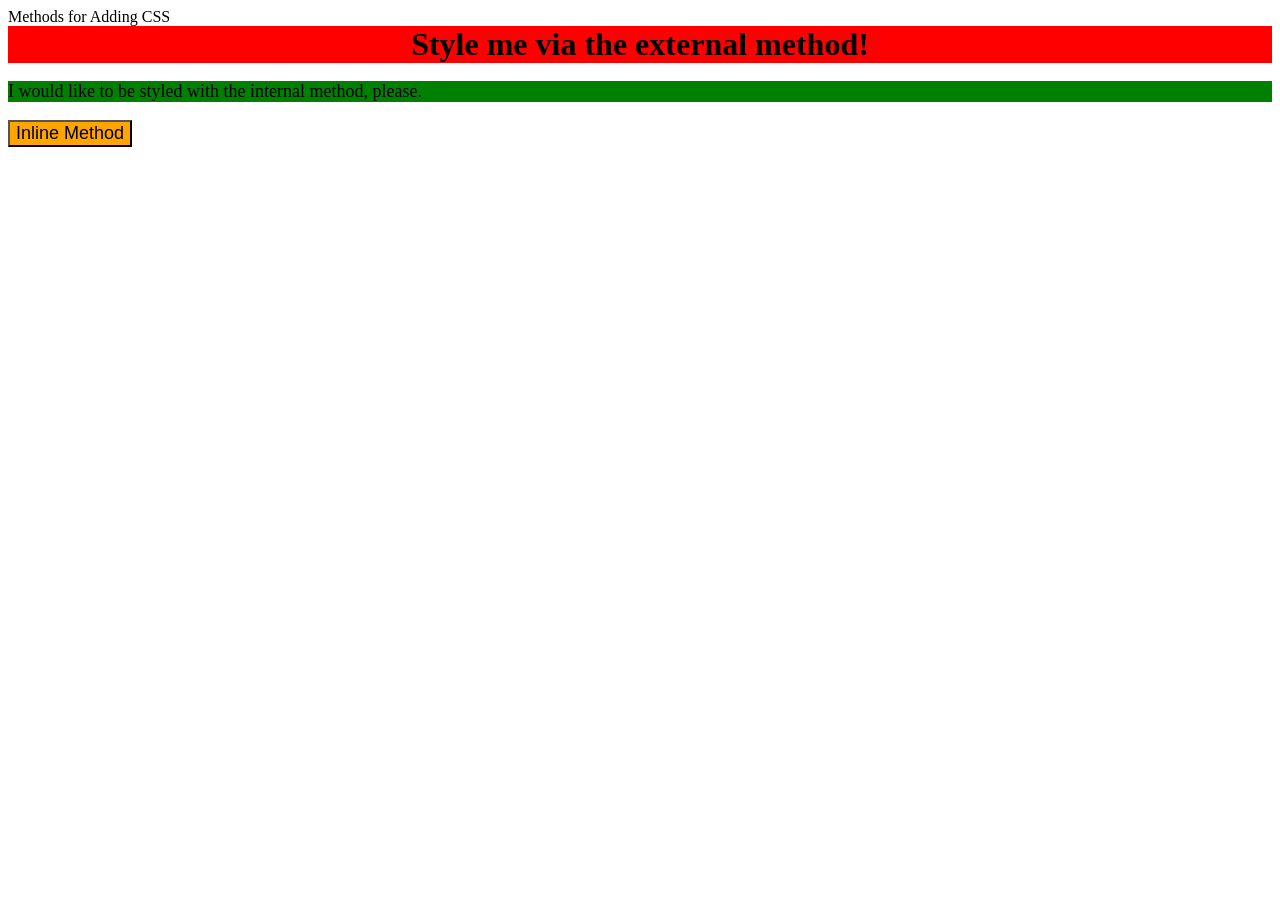
<file: foundations/intro-to-css/01-css-methods/index.html>
<!DOCTYPE html>
<html lang="en">
  <head>
    <meta charset="UTF-8">
    <meta http-equiv="X-UA-Compatible" content="IE=edge">
    <meta name="viewport" content="width=device-width, initial-scale=1.0">
    <link rel="stylesheet" href="styles.css"
    <title>Methods for Adding CSS</title>
  </head>
    <style>
      p {
        background-color: green;
        font-color: white;
        font-size: 18px;
      }
    </style>
  <body>
    <div>Style me via the external method!</div>
    <p>I would like to be styled with the internal method, please.</p>
    <button style="background-color: orange; font-size: 18px;">Inline Method</button>
  </body>
</html>
</file>
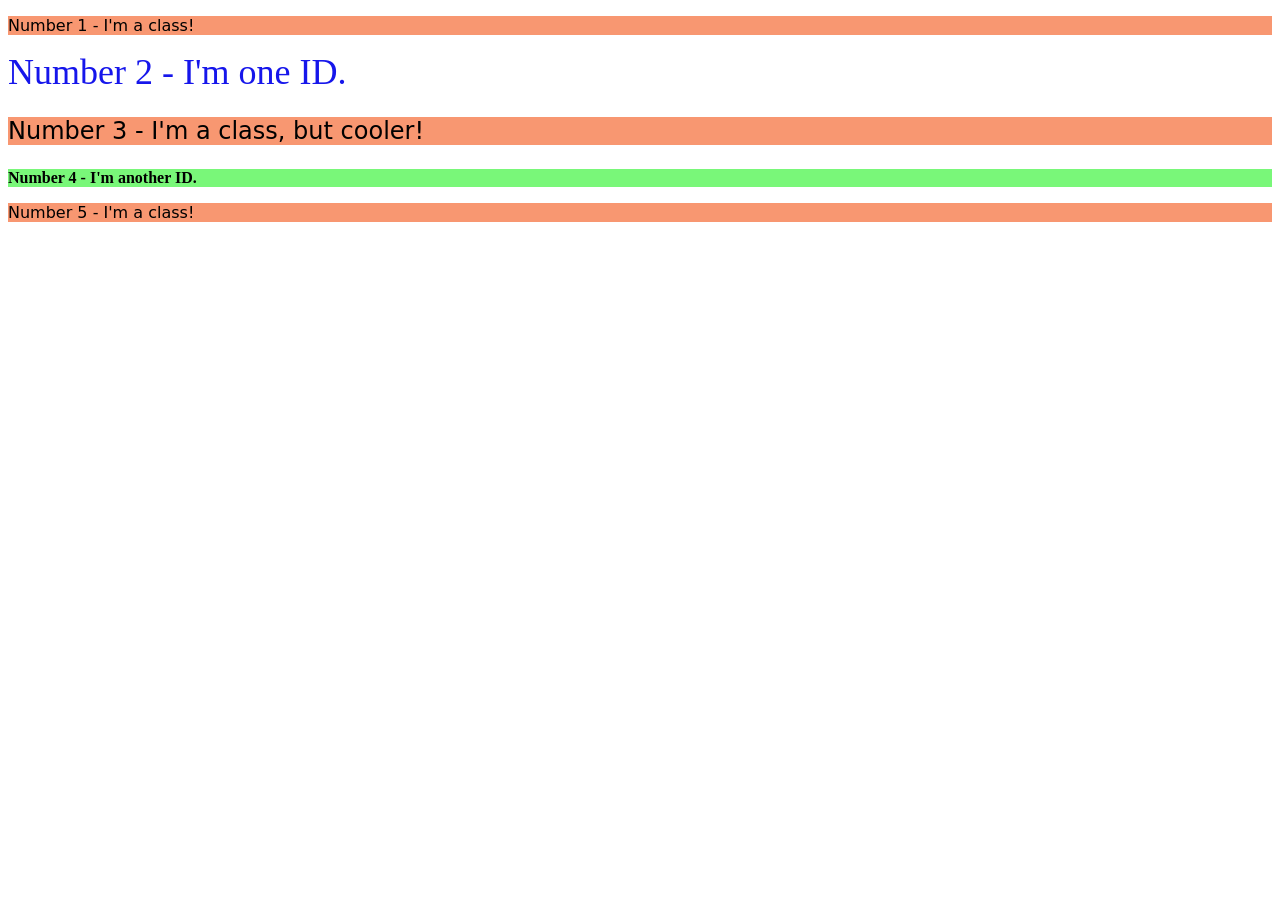
<file: foundations/intro-to-css/02-class-id-selectors/index.html>
<!DOCTYPE html>
<html lang="en">
  <head>
    <meta charset="UTF-8">
    <meta http-equiv="X-UA-Compatible" content="IE=edge">
    <meta name="viewport" content="width=device-width, initial-scale=1.0">
    <title>Class and ID Selectors</title>
    <link rel="stylesheet" href="style.css">
  </head>

  <body>
        <p class="odd">Number 1 - I'm a class!</p>
        <div id="two">Number 2 - I'm one ID.</div>
        <p class="odd adjust-font-size">Number 3 - I'm a class, but cooler!</p>
        <div id="four">Number 4 - I'm another ID.</div>
        <p class="odd">Number 5 - I'm a class!</p>
  </body
</html>
</file>
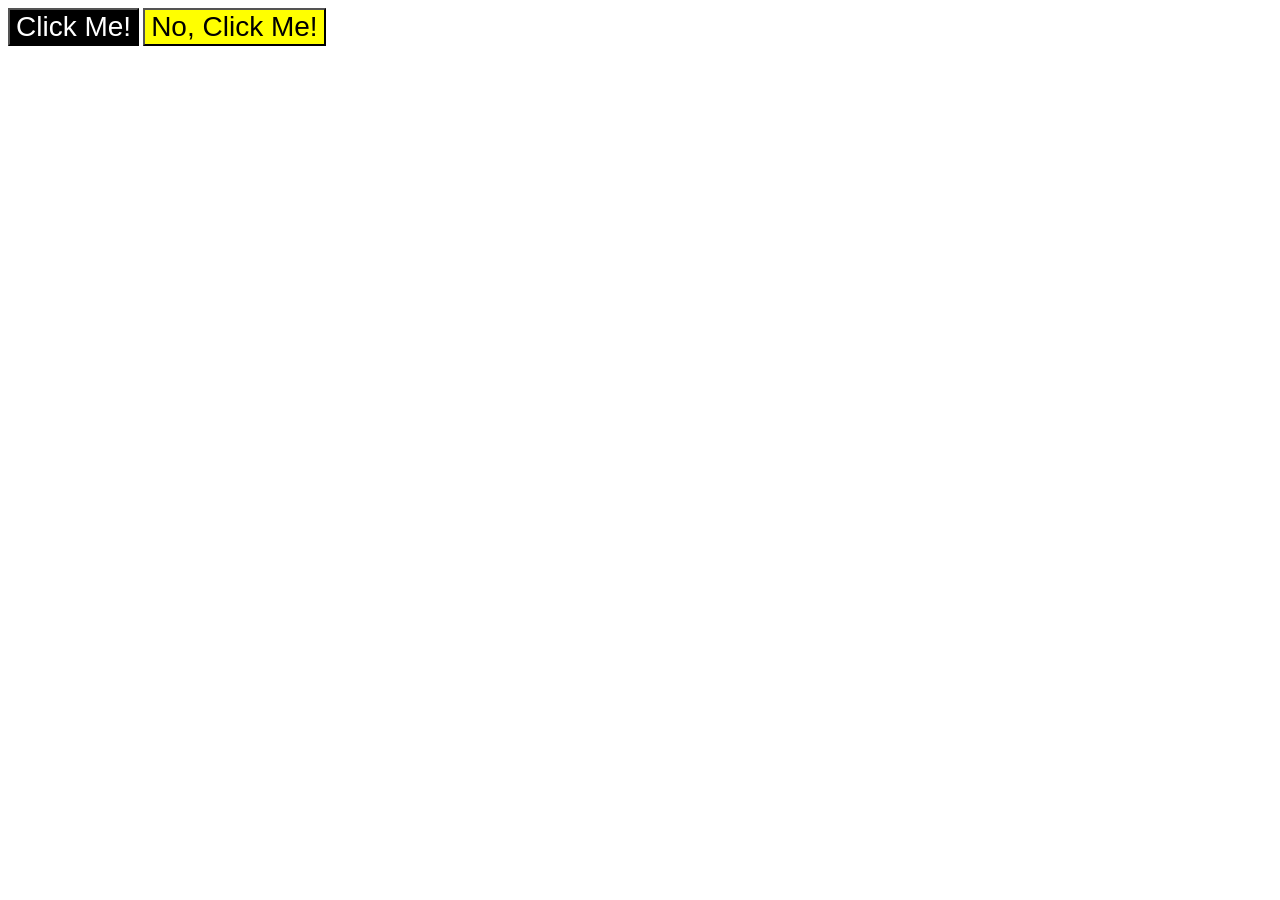
<file: foundations/intro-to-css/03-grouping-selectors/index.html>
<!DOCTYPE html>
<html lang="en">
  <head>
    <meta charset="UTF-8">
    <meta http-equiv="X-UA-Compatible" content="IE=edge">
    <meta name="viewport" content="width=device-width, initial-scale=1.0">
    <title>Grouping Selectors</title>
    <link rel="stylesheet" href="style.css">
  </head>
  <body>
    <button class="both" id="one">Click Me!</button>
    <button class="both" id="two"> No, Click Me!</button>
  </body>
</html>
</file>
<file: foundations/intro-to-css/01-css-methods/styles.css>
/* styles.css */

div {
    background-color: red;
    font-color: white;
    font-size: 32px;
    text-align: center;
    font-weight: bold;
}
</file>
<file: foundations/intro-to-css/02-class-id-selectors/style.css>
/* Add CSS Styling */

.odd {
    background-color: rgb(248, 151, 113);
    font-family: Verdana, "DejaVu Sans", "sans-serif"; 
}

#two {
    color: rgb(22, 22, 235);
    font-size: 36px;
}

#four {
    background-color: rgb(121, 247, 121);
    font-weight: bold;
}

.adjust-font-size {
    font-size: 24px;
}
</file>
<file: foundations/intro-to-css/03-grouping-selectors/style.css>
/* Add CSS Styling */

.both {
    font-family: Helvetica, "Times New Roman", sans-serif;
    font-size: 28px;
}

#one {
    color: white;
    background-color: black;
}

#two {
    background-color: yellow;
}
</file>
